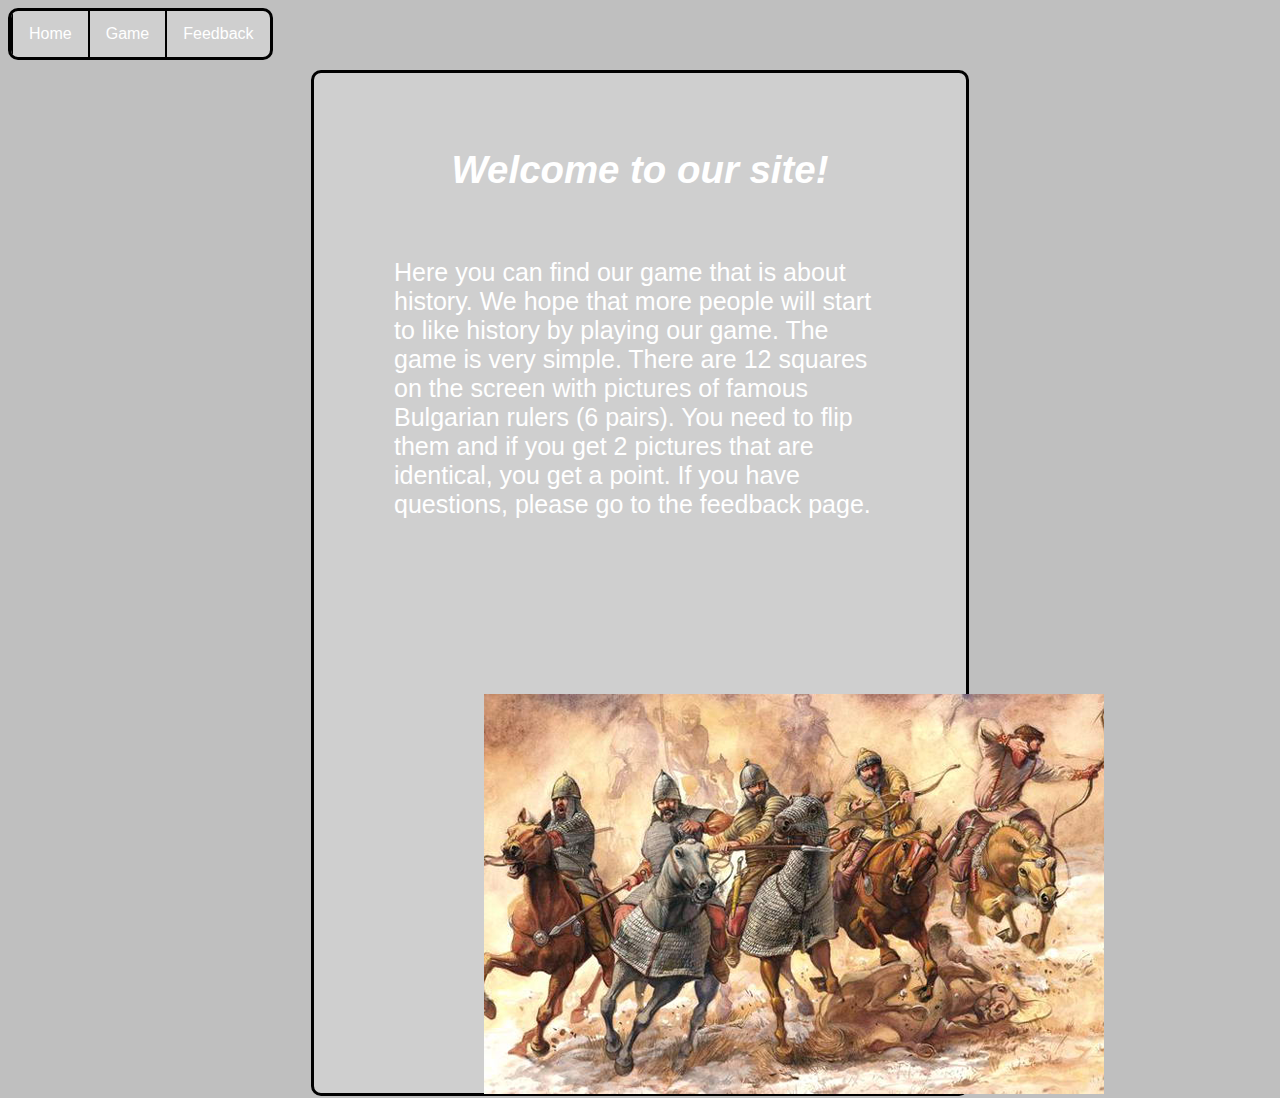
<file: html/index.html>
<!DOCTYPE html>
<html>
<head>
<title>The History Game</title>
<meta name="viewport" content="width=device-width, initial-scale=1.0">
<link rel="stylesheet" type="text/css" href="../css/index.css">
</head>
<body>
    
    <nav class="navigation">
        <a href="index.html">Home</a>
        <a href="game.html">Game</a>
        <a href="feedback.html">Feedback</a>
    </nav>

    <div class="maintext">
        <h1 class="title"><i>Welcome to our site!</i></h1>
        <p class="text"> Here you can find our game that is about history. We hope that more people
            will start to like history by playing our game. The game is very simple. 
            There are 12 squares on the screen with pictures of famous Bulgarian rulers (6 pairs).
            You need to flip them and if you get 2 pictures that are identical, you get a point.
            If you have questions, please go to the feedback page.</p>
        <div class="image1">
            <img src="../images/pic1.png">
        </div>
    </div>

    

</body>
</html>
</file>
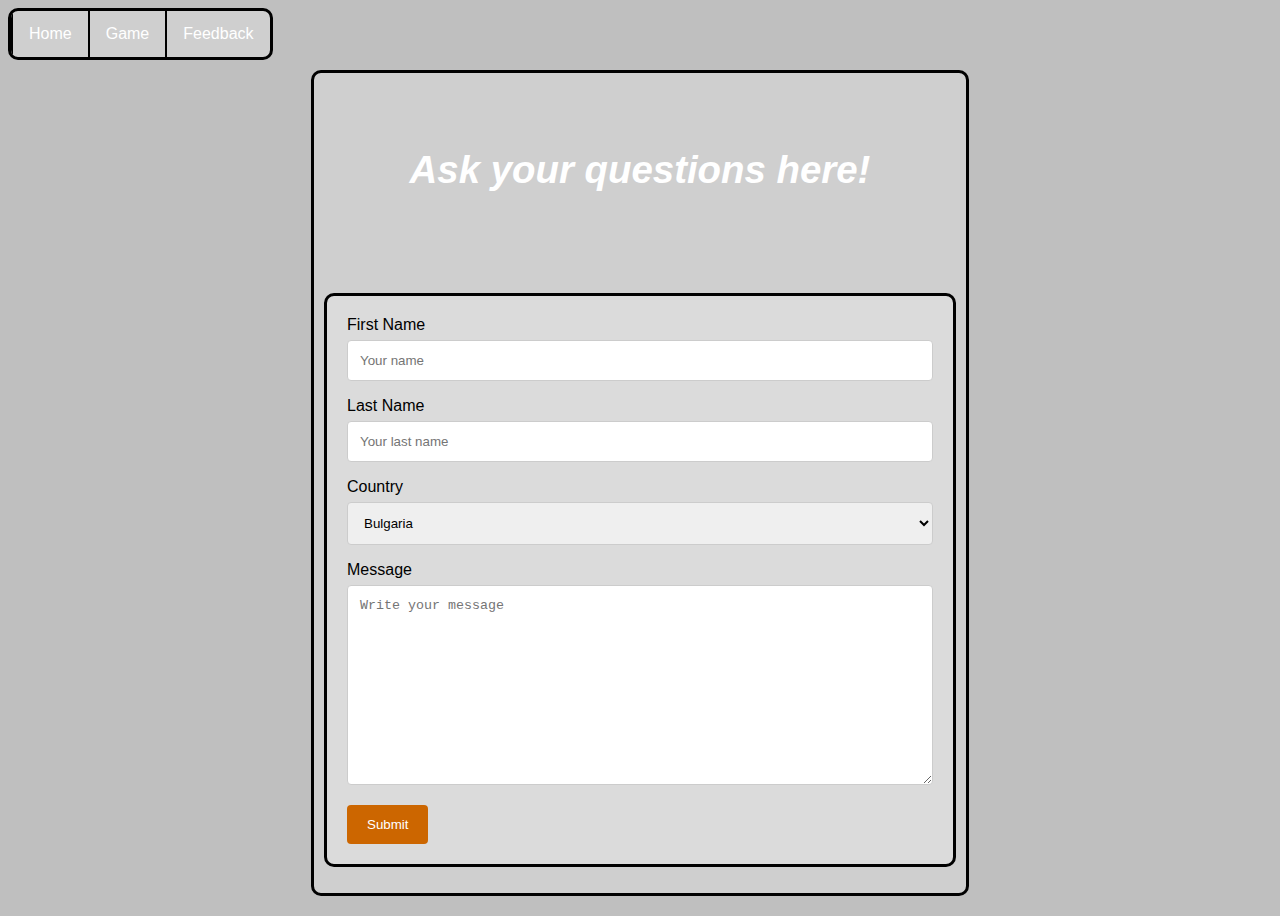
<file: html/feedback.html>
<!DOCTYPE html>
<html>
<head>
<title>The History Game</title>
<meta name="viewport" content="width=device-width, initial-scale=1.0">
<link rel="stylesheet" type="text/css" href="../css/feedback.css">
</head>
<body>
    
    <nav class="navigation">

        <a href="index.html">Home</a>
        <a href="game.html">Game</a>
        <a class="active" href="feedback.html">Feedback</a>

    </nav>

    <div class="maintext">

        <div class="text"><h1 class="title"><i>Ask your questions here!</i></h1></div>

        <div class="form">
            <form action="mailto:IMDimov18@codingburgas.bg">

              <label for="fname">First Name</label>
              <input type="text" id="fname" name="firstname" placeholder="Your name">
              <label for="lname">Last Name</label>
              <input type="text" id="lname" name="lastname" placeholder="Your last name">
              <label for="country">Country</label>
              <select id="country" name="country">

                <option value="bulgaria">Bulgaria</option>
                <option value="uk">UK</option>
                <option value="usa">USA</option>

              </select>
          
              <label for="message">Message</label>
              <textarea id="message" name="message" placeholder="Write your message" style="height:200px"></textarea>
          
              <input type="submit" value="Submit">
          
            </form>
        </div>
    </div>

</body>
</html>
</file>
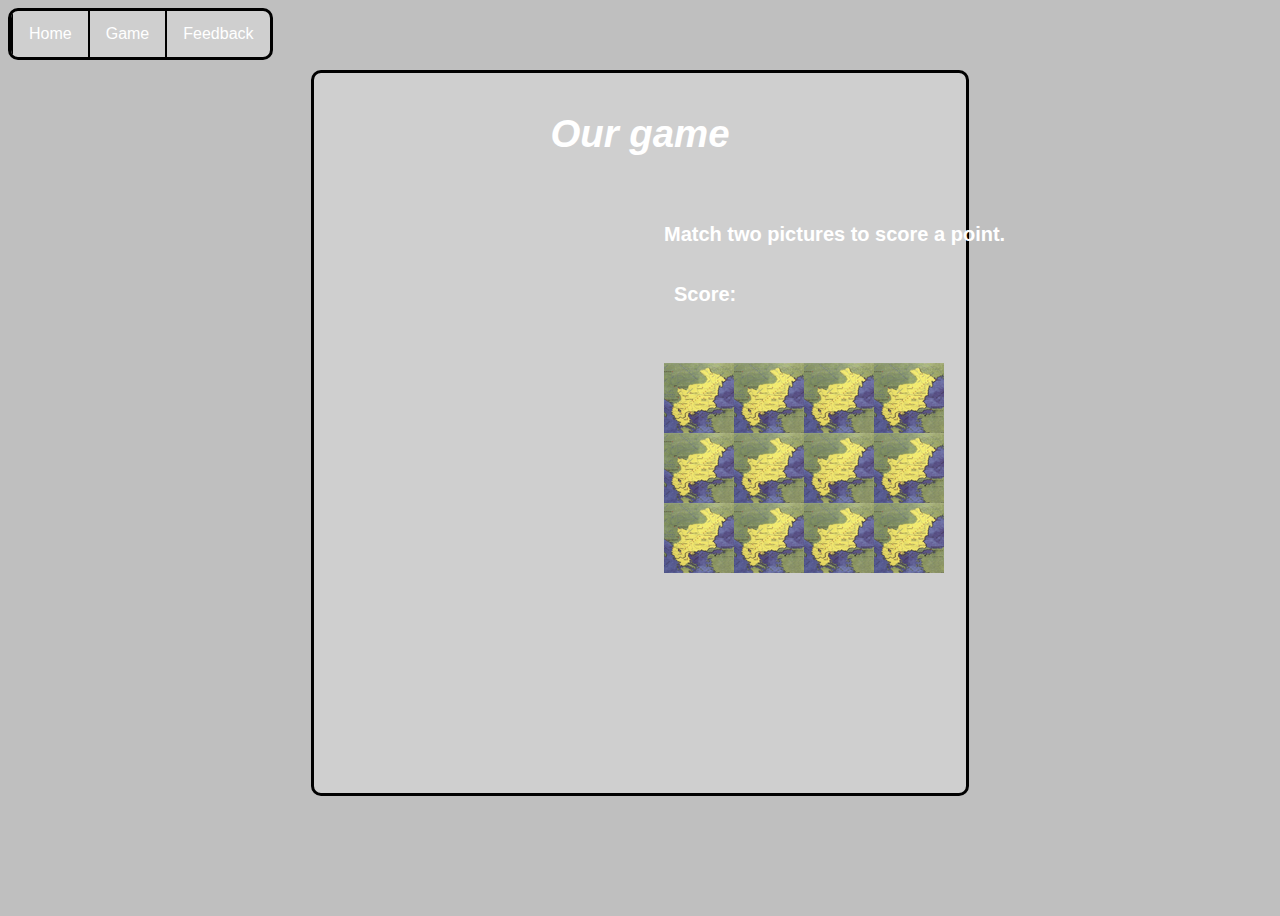
<file: html/game.html>
<!DOCTYPE html>
<html>
<head>
<title>The History Game</title>
<meta name="viewport" content="width=device-width, initial-scale=1.0"/>
<link rel="stylesheet" type="text/css" href="../css/game.css">
<script src="../js/game.js" charset="utf-8"></script>

</head>
<body>

    <nav class="navigation">
        <a href="index.html">Home</a>
        <a class="active" href="game.html">Game</a>
        <a href="feedback.html">Feedback</a>
    </nav>

    <div class="maintext">
        <h1 class="title"><i>Our game</i></h1>
        <b><p>Match two pictures to score a point.</p></b>
        <h3>Score:<span id="result"></span></h3>
       <div class="grid">
       </div>

    </div>

</body>
</html>
</file>
<file: css/index.css>
body {
    background-image: linear-gradient(rgba(0,0,0,0.25),rgba(0,0,0,0.25)), url("https://cdn.hipwallpaper.com/i/40/63/0aYXQO.jpg");
    height: 100vh;
    background-size: cover;
    background-position: center;
}

.maintext {
    background-color: rgba(255,255,255,0.25);
    margin: auto;
    margin-top: 10px;
    width: 50%;
    height: 1000px;
    border: solid black 3px;
    padding: 10px;
    border-radius: 10px;
}

.navigation {
    list-style-type: none;
    margin: 0;
    padding: 0;
    width: 259px;
    overflow: hidden;
    border: solid black 3px;
    border-radius: 10px;
    font-family: Arial, Helvetica, sans-serif;
    background-color: rgba(255,255,255,0.25);
}
  
a {
    float: left;
    border-left:2px solid black;
}
  
nav:last-child {
    border-left: none;
}
  
nav a {
    display: block;
    color: white;
    text-align: center;
    padding: 14px 16px;
    text-decoration: none;
}
  
nav a:hover:not(.active) {
    background-color: rgb(201, 174, 132);
}

.title {
    position: absolute;
    left: 50%;
    top: 16%;
    transform: translate(-50%,-50%);
    font-size:3vw;
    color: white;
    font-family: Comic Sans MS, cursive, sans-serif;
}

.text {
    padding: 150px 70px;
    font-family: Comic Sans MS, cursive, sans-serif;
    font-size: 25px;
    color:white;
}
.image1
{
   position:absolute;
    margin-left:160px;
    
}
</file>
<file: css/feedback.css>
body {
  background-image: linear-gradient(rgba(0,0,0,0.25),rgba(0,0,0,0.25)), url("https://cdn.hipwallpaper.com/i/40/63/0aYXQO.jpg");
  height: 100vh;
  background-size: cover;
  background-position: center;
}

.maintext {
  background-color: rgba(255,255,255,0.25);
  margin: auto;
  margin-top: 10px;
  width: 50%;
  height: 800px;
  border: solid black 3px;
  padding: 10px;
  border-radius: 10px;
}

.title {
  position: absolute;
  left: 50%;
  top: 16%;
  transform: translate(-50%,-50%);
  font-size:3vw;
  color: white;
  font-family: Comic Sans MS, cursive, sans-serif;
}

.navigation {
  list-style-type: none;
  margin: 0;
  padding: 0;
  width: 259px;
  overflow: hidden;
  border: solid black 3px;
  border-radius: 10px;
  font-family: Arial, Helvetica, sans-serif;
  background-color: rgba(255,255,255,0.25);
}
  
a {
  float: left;
  border-left:2px solid black;
}
  
nav:last-child {
  border-left: none;
}
  
nav a {
  display: block;
  color: white;
  text-align: center;
  padding: 14px 16px;
  text-decoration: none;
}
  
nav a:hover:not(.active) {
  background-color: rgb(201, 174, 132);
}

input[type=text], select, textarea {
  width: 100%;
  padding: 12px;
  border: 1px solid #ccc;
  border-radius: 4px;
  box-sizing: border-box;
  margin-top: 6px;
  margin-bottom: 16px;
  resize: vertical;
}

input[type=submit] {
  background-color: #cc6600;
  color: white;
  padding: 12px 20px;
  border: none;
  border-radius: 4px;
  cursor: pointer;
}

input[type=submit]:hover {
  background-color: #993300;
}

.form {
  font-family: Arial, Helvetica, sans-serif;
  background-color: rgba(255,255,255,0.25);
  padding: 20px;
  border: solid black 3px;
  border-radius: 10px;
  color: black;
  margin-top: 210px;
}
</file>
<file: css/game.css>
body {
  background-image: linear-gradient(rgba(0,0,0,0.25),rgba(0,0,0,0.25)), url("https://cdn.hipwallpaper.com/i/40/63/0aYXQO.jpg");
  height: 100vh;
  background-size: cover;
  background-position: center;
}

.navigation {
  list-style-type: none;
  margin: 0;
  padding: 0;
  width: 259px;
  overflow: hidden;
  border: solid black 3px;
  border-radius: 10px;
  font-family: Arial, Helvetica, sans-serif;
  background-color: rgba(255,255,255,0.25);
}
  
a {
  float: left;
  border-left:2px solid black;
}
  
nav:last-child {
  border-left: none;
}
  
nav a {
  display: block;
  color: white;
  text-align: center;
  padding: 14px 16px;
  text-decoration: none;
}
  
nav a:hover:not(.active) {
  background-color: rgb(201, 174, 132);
}

.maintext {
  background-color: rgba(255,255,255,0.25);
  margin: auto;
  margin-top: 10px;
  width: 50%;
  height: 700px;
  border: solid black 3px;
  padding: 10px;
  border-radius: 10px;
}

.title {
  position: absolute;
  left: 50%;
  top: 12%;
  transform: translate(-50%,-50%);
  font-size:3vw;
  color: white;
  font-family: Comic Sans MS, cursive, sans-serif;
}

canvas {
 margin-left:700px;
 margin-top:350px;
 position:absolute;
}

.grid{
  display: flex;
  flex-wrap: wrap;
  height: 210px;
  width: 280px;
  margin: 200px;
  margin-left: 340px;
  margin-top:280px;
  position:absolute;
}

h3 {
 margin-left:350px;
 margin-top:200px; 
 position: absolute;
 color:white;
font-size: 20px;
font-family: Comic Sans MS, cursive, sans-serif;
}
p
{
  position:absolute;
margin-top:140px;
margin-left:340px;
color:white;
font-size: 20px;
font-family: Comic Sans MS, cursive, sans-serif;
}
</file>
